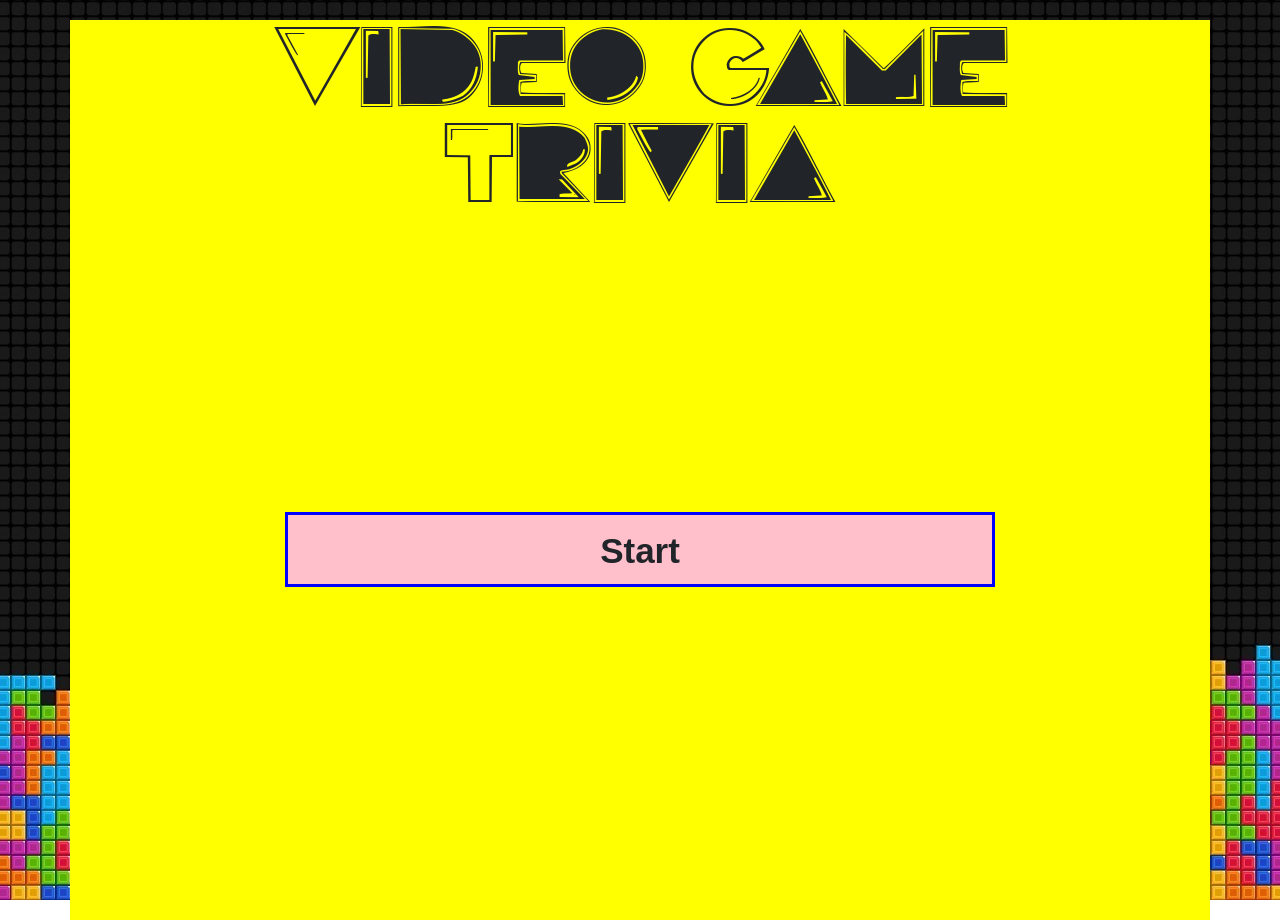
<file: index.html>
<!DOCTYPE html>
<html>
<head>
    <meta charset="utf-8" />
    <title>Trivia Game</title>
    <meta name="viewport" content="width=device-width, initial-scale=1">
    <link rel="stylesheet" href="https://stackpath.bootstrapcdn.com/bootstrap/4.1.1/css/bootstrap.min.css" integrity="sha384-WskhaSGFgHYWDcbwN70/dfYBj47jz9qbsMId/iRN3ewGhXQFZCSftd1LZCfmhktB" crossorigin="anonymous">
    <link rel="stylesheet" type="text/css" media="screen" href="assets/css/style.css" >
    <script src="https://cdnjs.cloudflare.com/ajax/libs/jquery/3.2.1/jquery.min.js"></script>
    <script src="assets/javascript/app.js"></script>
</head>
<body>
    <div class="container">
        <div><h1 id="title">Video Game Trivia</h1></div>
        <div id="content-container">

        </div>
    </div>
    
</body>
</html>
</file>
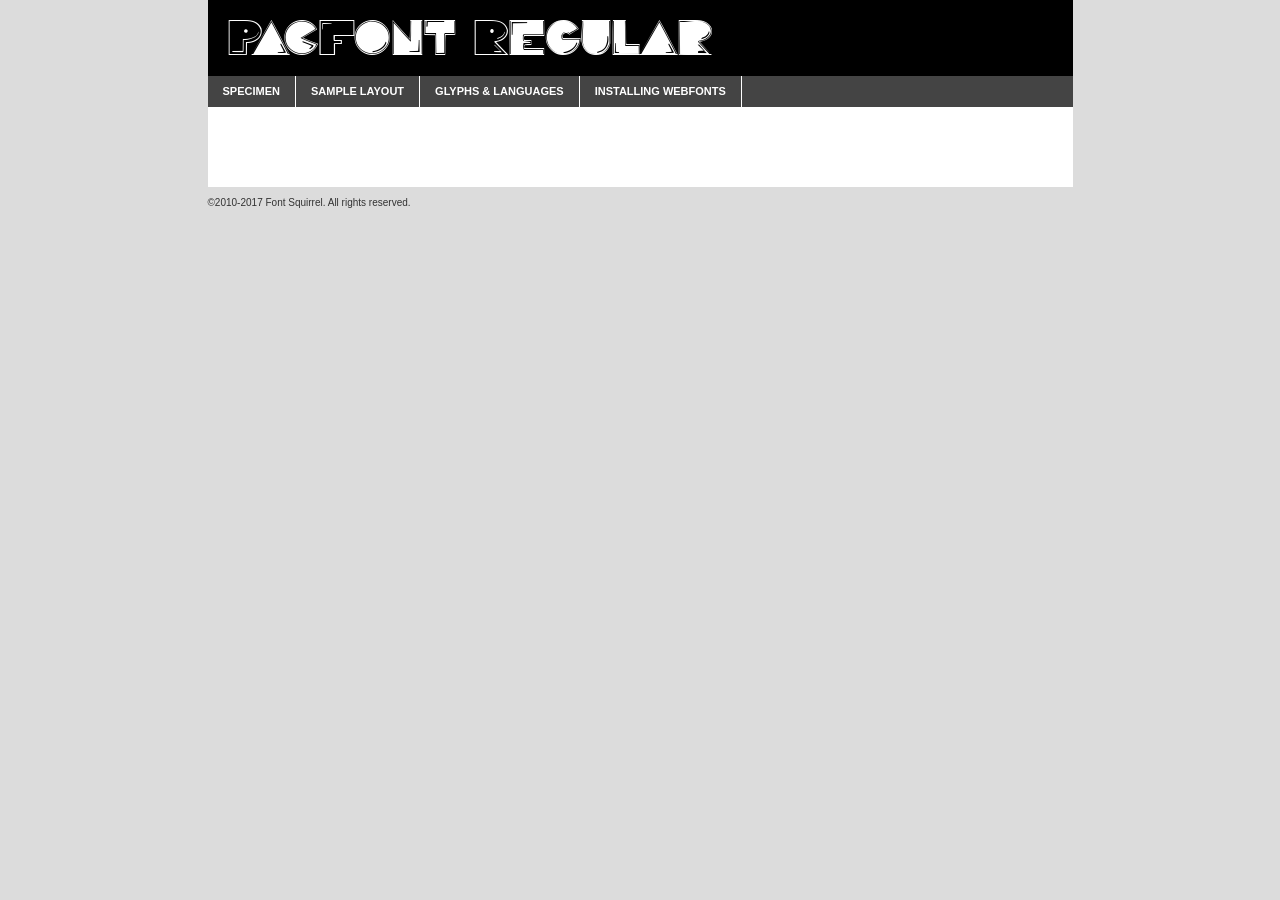
<file: assets/css/fonts/pac-font-demo.html>
<!DOCTYPE html PUBLIC "-//W3C//DTD XHTML 1.0 Transitional//EN"
	"http://www.w3.org/TR/xhtml1/DTD/xhtml1-transitional.dtd">

<html xmlns="http://www.w3.org/1999/xhtml" xml:lang="en" lang="en">
<head>
	<meta http-equiv="Content-Type" content="text/html; charset=utf-8" />
	<script src="http://ajax.googleapis.com/ajax/libs/jquery/1.7.2/jquery.min.js" type="text/javascript" charset="utf-8"></script>
	<script type="text/javascript">
	(function($){$.fn.easyTabs=function(option){var param=jQuery.extend({fadeSpeed:"fast",defaultContent:1,activeClass:'active'},option);$(this).each(function(){var thisId="#"+this.id;if(param.defaultContent==''){param.defaultContent=1;}
	if(typeof param.defaultContent=="number")
	{var defaultTab=$(thisId+" .tabs li:eq("+(param.defaultContent-1)+") a").attr('href').substr(1);}else{var defaultTab=param.defaultContent;}
	$(thisId+" .tabs li a").each(function(){var tabToHide=$(this).attr('href').substr(1);$("#"+tabToHide).addClass('easytabs-tab-content');});hideAll();changeContent(defaultTab);function hideAll(){$(thisId+" .easytabs-tab-content").hide();}
	function changeContent(tabId){hideAll();$(thisId+" .tabs li").removeClass(param.activeClass);$(thisId+" .tabs li a[href=#"+tabId+"]").closest('li').addClass(param.activeClass);if(param.fadeSpeed!="none")
	{$(thisId+" #"+tabId).fadeIn(param.fadeSpeed);}else{$(thisId+" #"+tabId).show();}}
	$(thisId+" .tabs li").click(function(){var tabId=$(this).find('a').attr('href').substr(1);changeContent(tabId);return false;});});}})(jQuery);
	</script>
	<link rel="stylesheet" href="specimen_files/specimen_stylesheet.css" type="text/css" charset="utf-8" />
	<link rel="stylesheet" href="stylesheet.css" type="text/css" charset="utf-8" />

	<style type="text/css">
					body{
				font-family: 'pacfontregular';
							}
		</style>

	<title>PacFont Regular Specimen</title>
	
	
	<script type="text/javascript" charset="utf-8">
		$(document).ready(function() {
			$('#container').easyTabs({defaultContent:1});
		});
	</script>
</head>

<body>
<div id="container">
	<div id="header">
		PacFont Regular	</div>
	<ul class="tabs">
		<li><a href="#specimen">Specimen</a></li>
		<li><a href="#layout">Sample Layout</a></li>
				<li><a href="#glyphs">Glyphs &amp; Languages</a></li>
		<li><a href="#installing">Installing Webfonts</a></li>
		
	</ul>
	
	<div id="main_content">

		
			<div id="specimen">
		
				<div class="section">
					<div class="grid12 firstcol">
						<div class="huge">AaBb</div>
					</div>
				</div>
		
				<div class="section">
					<div class="glyph_range">A&#x200B;B&#x200b;C&#x200b;D&#x200b;E&#x200b;F&#x200b;G&#x200b;H&#x200b;I&#x200b;J&#x200b;K&#x200b;L&#x200b;M&#x200b;N&#x200b;O&#x200b;P&#x200b;Q&#x200b;R&#x200b;S&#x200b;T&#x200b;U&#x200b;V&#x200b;W&#x200b;X&#x200b;Y&#x200b;Z&#x200b;a&#x200b;b&#x200b;c&#x200b;d&#x200b;e&#x200b;f&#x200b;g&#x200b;h&#x200b;i&#x200b;j&#x200b;k&#x200b;l&#x200b;m&#x200b;n&#x200b;o&#x200b;p&#x200b;q&#x200b;r&#x200b;s&#x200b;t&#x200b;u&#x200b;v&#x200b;w&#x200b;x&#x200b;y&#x200b;z&#x200b;1&#x200b;2&#x200b;3&#x200b;4&#x200b;5&#x200b;6&#x200b;7&#x200b;8&#x200b;9&#x200b;0&#x200b;&amp;&#x200b;.&#x200b;,&#x200b;?&#x200b;!&#x200b;&#64;&#x200b;(&#x200b;)&#x200b;#&#x200b;$&#x200b;%&#x200b;*&#x200b;+&#x200b;-&#x200b;=&#x200b;:&#x200b;;</div>
				</div>
				<div class="section">
					<div class="grid12 firstcol">
						<table class="sample_table">
							<tr><td>10</td><td class="size10">abcdefghijklmnopqrstuvwxyzABCDEFGHIJKLMNOPQRSTUVWXYZ0123456789abcdefghijklmnopqrstuvwxyzABCDEFGHIJKLMNOPQRSTUVWXYZ0123456789abcdefghijklmnopqrstuvwxyzABCDEFGHIJKLMNOPQRSTUVWXYZ</td></tr>
							<tr><td>11</td><td class="size11">abcdefghijklmnopqrstuvwxyzABCDEFGHIJKLMNOPQRSTUVWXYZ0123456789abcdefghijklmnopqrstuvwxyzABCDEFGHIJKLMNOPQRSTUVWXYZ0123456789abcdefghijklmnopqrstuvwxyzABCDEFGHIJKLMNOPQRSTUVWXYZ</td></tr>
							<tr><td>12</td><td class="size12">abcdefghijklmnopqrstuvwxyzABCDEFGHIJKLMNOPQRSTUVWXYZ0123456789abcdefghijklmnopqrstuvwxyzABCDEFGHIJKLMNOPQRSTUVWXYZ0123456789abcdefghijklmnopqrstuvwxyzABCDEFGHIJKLMNOPQRSTUVWXYZ</td></tr>
							<tr><td>13</td><td class="size13">abcdefghijklmnopqrstuvwxyzABCDEFGHIJKLMNOPQRSTUVWXYZ0123456789abcdefghijklmnopqrstuvwxyzABCDEFGHIJKLMNOPQRSTUVWXYZ0123456789abcdefghijklmnopqrstuvwxyzABCDEFGHIJKLMNOPQRSTUVWXYZ</td></tr>
							<tr><td>14</td><td class="size14">abcdefghijklmnopqrstuvwxyzABCDEFGHIJKLMNOPQRSTUVWXYZ0123456789abcdefghijklmnopqrstuvwxyzABCDEFGHIJKLMNOPQRSTUVWXYZ0123456789abcdefghijklmnopqrstuvwxyzABCDEFGHIJKLMNOPQRSTUVWXYZ</td></tr>
							<tr><td>16</td><td class="size16">abcdefghijklmnopqrstuvwxyzABCDEFGHIJKLMNOPQRSTUVWXYZ0123456789abcdefghijklmnopqrstuvwxyzABCDEFGHIJKLMNOPQRSTUVWXYZ</td></tr>
							<tr><td>18</td><td class="size18">abcdefghijklmnopqrstuvwxyzABCDEFGHIJKLMNOPQRSTUVWXYZ0123456789abcdefghijklmnopqrstuvwxyzABCDEFGHIJKLMNOPQRSTUVWXYZ</td></tr>
							<tr><td>20</td><td class="size20">abcdefghijklmnopqrstuvwxyzABCDEFGHIJKLMNOPQRSTUVWXYZ0123456789abcdefghijklmnopqrstuvwxyzABCDEFGHIJKLMNOPQRSTUVWXYZ</td></tr>
							<tr><td>24</td><td class="size24">abcdefghijklmnopqrstuvwxyzABCDEFGHIJKLMNOPQRSTUVWXYZ0123456789abcdefghijklmnopqrstuvwxyzABCDEFGHIJKLMNOPQRSTUVWXYZ</td></tr>
							<tr><td>30</td><td class="size30">abcdefghijklmnopqrstuvwxyzABCDEFGHIJKLMNOPQRSTUVWXYZ0123456789abcdefghijklmnopqrstuvwxyzABCDEFGHIJKLMNOPQRSTUVWXYZ</td></tr>
							<tr><td>36</td><td class="size36">abcdefghijklmnopqrstuvwxyzABCDEFGHIJKLMNOPQRSTUVWXYZ0123456789abcdefghijklmnopqrstuvwxyzABCDEFGHIJKLMNOPQRSTUVWXYZ</td></tr>
							<tr><td>48</td><td class="size48">abcdefghijklmnopqrstuvwxyzABCDEFGHIJKLMNOPQRSTUVWXYZ0123456789abcdefghijklmnopqrstuvwxyzABCDEFGHIJKLMNOPQRSTUVWXYZ</td></tr>
							<tr><td>60</td><td class="size60">abcdefghijklmnopqrstuvwxyzABCDEFGHIJKLMNOPQRSTUVWXYZ0123456789abcdefghijklmnopqrstuvwxyzABCDEFGHIJKLMNOPQRSTUVWXYZ</td></tr>
							<tr><td>72</td><td class="size72">abcdefghijklmnopqrstuvwxyzABCDEFGHIJKLMNOPQRSTUVWXYZ0123456789abcdefghijklmnopqrstuvwxyzABCDEFGHIJKLMNOPQRSTUVWXYZ</td></tr>
							<tr><td>90</td><td class="size90">abcdefghijklmnopqrstuvwxyzABCDEFGHIJKLMNOPQRSTUVWXYZ0123456789abcdefghijklmnopqrstuvwxyzABCDEFGHIJKLMNOPQRSTUVWXYZ</td></tr>
						</table>
				
					</div>
			
				</div>
		
		
		
								<div class="section" id="bodycomparison">


										<div id="xheight">
				<div class="fontbody">&#x25FC;&#x25FC;&#x25FC;&#x25FC;&#x25FC;&#x25FC;&#x25FC;&#x25FC;&#x25FC;&#x25FC;&#x25FC;&#x25FC;&#x25FC;&#x25FC;&#x25FC;&#x25FC;&#x25FC;&#x25FC;&#x25FC;&#x25FC;&#x25FC;&#x25FC;&#x25FC;&#x25FC;&#x25FC;&#x25FC;&#x25FC;&#x25FC;&#x25FC;&#x25FC;&#x25FC;&#x25FC;&#x25FC;&#x25FC;&#x25FC;&#x25FC;&#x25FC;&#x25FC;&#x25FC;&#x25FC;&#x25FC;&#x25FC;&#x25FC;&#x25FC;&#x25FC;&#x25FC;&#x25FC;&#x25FC;&#x25FC;&#x25FC;&#x25FC;&#x25FC;&#x25FC;&#x25FC;&#x25FC;&#x25FC;&#x25FC;&#x25FC;&#x25FC;&#x25FC;&#x25FC;&#x25FC;&#x25FC;&#x25FC;&#x25FC;&#x25FC;&#x25FC;&#x25FC;&#x25FC;&#x25FC;&#x25FC;&#x25FC;&#x25FC;&#x25FC;&#x25FC;&#x25FC;&#x25FC;&#x25FC;&#x25FC;&#x25FC;&#x25FC;&#x25FC;&#x25FC;&#x25FC;&#x25FC;&#x25FC;&#x25FC;&#x25FC;&#x25FC;&#x25FC;&#x25FC;&#x25FC;&#x25FC;&#x25FC;&#x25FC;&#x25FC;&#x25FC;&#x25FC;&#x25FC;body</div><div class="arialbody">body</div><div class="verdanabody">body</div><div class="georgiabody">body</div></div>
										<div class="fontbody" style="z-index:1">
											body<span>PacFont Regular</span>
										</div>
										<div class="arialbody" style="z-index:1">
											body<span>Arial</span>
										</div>
										<div class="verdanabody" style="z-index:1">
											body<span>Verdana</span>
										</div>
										<div class="georgiabody" style="z-index:1">
											body<span>Georgia</span>
										</div>



								</div>
		
		
				<div class="section psample psample_row1" id="">
					
					<div class="grid2 firstcol">
						<p class="size10"><span>10.</span>Aenean lacinia bibendum nulla sed consectetur. Fusce dapibus, tellus ac cursus commodo, tortor mauris condimentum nibh, ut fermentum massa justo sit amet risus. Nullam id dolor id nibh ultricies vehicula ut id elit. Cum sociis natoque penatibus et magnis dis parturient montes, nascetur ridiculus mus. Nulla vitae elit libero, a pharetra augue.</p>
			
					</div>
					<div class="grid3">
						<p class="size11"><span>11.</span>Aenean lacinia bibendum nulla sed consectetur. Fusce dapibus, tellus ac cursus commodo, tortor mauris condimentum nibh, ut fermentum massa justo sit amet risus. Nullam id dolor id nibh ultricies vehicula ut id elit. Cum sociis natoque penatibus et magnis dis parturient montes, nascetur ridiculus mus. Nulla vitae elit libero, a pharetra augue.</p>
			
					</div>
					<div class="grid3">
						<p class="size12"><span>12.</span>Aenean lacinia bibendum nulla sed consectetur. Fusce dapibus, tellus ac cursus commodo, tortor mauris condimentum nibh, ut fermentum massa justo sit amet risus. Nullam id dolor id nibh ultricies vehicula ut id elit. Cum sociis natoque penatibus et magnis dis parturient montes, nascetur ridiculus mus. Nulla vitae elit libero, a pharetra augue.</p>
			
					</div>
					<div class="grid4">
						<p class="size13"><span>13.</span>Aenean lacinia bibendum nulla sed consectetur. Fusce dapibus, tellus ac cursus commodo, tortor mauris condimentum nibh, ut fermentum massa justo sit amet risus. Nullam id dolor id nibh ultricies vehicula ut id elit. Cum sociis natoque penatibus et magnis dis parturient montes, nascetur ridiculus mus. Nulla vitae elit libero, a pharetra augue.</p>
			
					</div>
					<div class="white_blend"></div>
					
				</div>
				<div class="section psample psample_row2" id="">
					<div class="grid3 firstcol">
						<p class="size14"><span>14.</span>Aenean lacinia bibendum nulla sed consectetur. Fusce dapibus, tellus ac cursus commodo, tortor mauris condimentum nibh, ut fermentum massa justo sit amet risus. Nullam id dolor id nibh ultricies vehicula ut id elit. Cum sociis natoque penatibus et magnis dis parturient montes, nascetur ridiculus mus. Nulla vitae elit libero, a pharetra augue.</p>
			
					</div>
					<div class="grid4">
						<p class="size16"><span>16.</span>Aenean lacinia bibendum nulla sed consectetur. Fusce dapibus, tellus ac cursus commodo, tortor mauris condimentum nibh, ut fermentum massa justo sit amet risus. Nullam id dolor id nibh ultricies vehicula ut id elit. Cum sociis natoque penatibus et magnis dis parturient montes, nascetur ridiculus mus. Nulla vitae elit libero, a pharetra augue.</p>
			
					</div>
					<div class="grid5">
						<p class="size18"><span>18.</span>Aenean lacinia bibendum nulla sed consectetur. Fusce dapibus, tellus ac cursus commodo, tortor mauris condimentum nibh, ut fermentum massa justo sit amet risus. Nullam id dolor id nibh ultricies vehicula ut id elit. Cum sociis natoque penatibus et magnis dis parturient montes, nascetur ridiculus mus. Nulla vitae elit libero, a pharetra augue.</p>
			
					</div>

					<div class="white_blend"></div>

				</div>
				
				<div class="section psample psample_row3" id="">
					<div class="grid5 firstcol">
						<p class="size20"><span>20.</span>Aenean lacinia bibendum nulla sed consectetur. Fusce dapibus, tellus ac cursus commodo, tortor mauris condimentum nibh, ut fermentum massa justo sit amet risus. Nullam id dolor id nibh ultricies vehicula ut id elit. Cum sociis natoque penatibus et magnis dis parturient montes, nascetur ridiculus mus. Nulla vitae elit libero, a pharetra augue.</p>
					</div>
					<div class="grid7">
						<p class="size24"><span>24.</span>Aenean lacinia bibendum nulla sed consectetur. Fusce dapibus, tellus ac cursus commodo, tortor mauris condimentum nibh, ut fermentum massa justo sit amet risus. Nullam id dolor id nibh ultricies vehicula ut id elit. Cum sociis natoque penatibus et magnis dis parturient montes, nascetur ridiculus mus. Nulla vitae elit libero, a pharetra augue.</p>
					</div>
					
					<div class="white_blend"></div>
					
				</div>
				
				<div class="section psample psample_row4" id="">
					<div class="grid12 firstcol">
						<p class="size30"><span>30.</span>Aenean lacinia bibendum nulla sed consectetur. Fusce dapibus, tellus ac cursus commodo, tortor mauris condimentum nibh, ut fermentum massa justo sit amet risus. Nullam id dolor id nibh ultricies vehicula ut id elit. Cum sociis natoque penatibus et magnis dis parturient montes, nascetur ridiculus mus. Nulla vitae elit libero, a pharetra augue.</p>
					</div>
					<div class="white_blend"></div>
					
				</div>
				
				
				
				<div class="section psample psample_row1 fullreverse">
					<div class="grid2 firstcol">
						<p class="size10"><span>10.</span>Aenean lacinia bibendum nulla sed consectetur. Fusce dapibus, tellus ac cursus commodo, tortor mauris condimentum nibh, ut fermentum massa justo sit amet risus. Nullam id dolor id nibh ultricies vehicula ut id elit. Cum sociis natoque penatibus et magnis dis parturient montes, nascetur ridiculus mus. Nulla vitae elit libero, a pharetra augue.</p>
			
					</div>
					<div class="grid3">
						<p class="size11"><span>11.</span>Aenean lacinia bibendum nulla sed consectetur. Fusce dapibus, tellus ac cursus commodo, tortor mauris condimentum nibh, ut fermentum massa justo sit amet risus. Nullam id dolor id nibh ultricies vehicula ut id elit. Cum sociis natoque penatibus et magnis dis parturient montes, nascetur ridiculus mus. Nulla vitae elit libero, a pharetra augue.</p>
			
					</div>
					<div class="grid3">
						<p class="size12"><span>12.</span>Aenean lacinia bibendum nulla sed consectetur. Fusce dapibus, tellus ac cursus commodo, tortor mauris condimentum nibh, ut fermentum massa justo sit amet risus. Nullam id dolor id nibh ultricies vehicula ut id elit. Cum sociis natoque penatibus et magnis dis parturient montes, nascetur ridiculus mus. Nulla vitae elit libero, a pharetra augue.</p>
			
					</div>
					<div class="grid4">
						<p class="size13"><span>13.</span>Aenean lacinia bibendum nulla sed consectetur. Fusce dapibus, tellus ac cursus commodo, tortor mauris condimentum nibh, ut fermentum massa justo sit amet risus. Nullam id dolor id nibh ultricies vehicula ut id elit. Cum sociis natoque penatibus et magnis dis parturient montes, nascetur ridiculus mus. Nulla vitae elit libero, a pharetra augue.</p>
			
					</div>
					<div class="black_blend"></div>
					
				</div>
				
				<div class="section psample psample_row2 fullreverse">
					<div class="grid3 firstcol">
						<p class="size14"><span>14.</span>Aenean lacinia bibendum nulla sed consectetur. Fusce dapibus, tellus ac cursus commodo, tortor mauris condimentum nibh, ut fermentum massa justo sit amet risus. Nullam id dolor id nibh ultricies vehicula ut id elit. Cum sociis natoque penatibus et magnis dis parturient montes, nascetur ridiculus mus. Nulla vitae elit libero, a pharetra augue.</p>
			
					</div>
					<div class="grid4">
						<p class="size16"><span>16.</span>Aenean lacinia bibendum nulla sed consectetur. Fusce dapibus, tellus ac cursus commodo, tortor mauris condimentum nibh, ut fermentum massa justo sit amet risus. Nullam id dolor id nibh ultricies vehicula ut id elit. Cum sociis natoque penatibus et magnis dis parturient montes, nascetur ridiculus mus. Nulla vitae elit libero, a pharetra augue.</p>
			
					</div>
					<div class="grid5">
						<p class="size18"><span>18.</span>Aenean lacinia bibendum nulla sed consectetur. Fusce dapibus, tellus ac cursus commodo, tortor mauris condimentum nibh, ut fermentum massa justo sit amet risus. Nullam id dolor id nibh ultricies vehicula ut id elit. Cum sociis natoque penatibus et magnis dis parturient montes, nascetur ridiculus mus. Nulla vitae elit libero, a pharetra augue.</p>
			
					</div>
					<div class="black_blend"></div>

				</div>
				
				<div class="section psample fullreverse psample_row3" id="">
					<div class="grid5 firstcol">
						<p class="size20"><span>20.</span>Aenean lacinia bibendum nulla sed consectetur. Fusce dapibus, tellus ac cursus commodo, tortor mauris condimentum nibh, ut fermentum massa justo sit amet risus. Nullam id dolor id nibh ultricies vehicula ut id elit. Cum sociis natoque penatibus et magnis dis parturient montes, nascetur ridiculus mus. Nulla vitae elit libero, a pharetra augue.</p>
					</div>
					<div class="grid7">
						<p class="size24"><span>24.</span>Aenean lacinia bibendum nulla sed consectetur. Fusce dapibus, tellus ac cursus commodo, tortor mauris condimentum nibh, ut fermentum massa justo sit amet risus. Nullam id dolor id nibh ultricies vehicula ut id elit. Cum sociis natoque penatibus et magnis dis parturient montes, nascetur ridiculus mus. Nulla vitae elit libero, a pharetra augue.</p>
					</div>
					
					<div class="black_blend"></div>
					
				</div>
				
				<div class="section psample fullreverse psample_row4" id="" style="border-bottom: 20px #000 solid;">
					<div class="grid12 firstcol">
						<p class="size30"><span>30.</span>Aenean lacinia bibendum nulla sed consectetur. Fusce dapibus, tellus ac cursus commodo, tortor mauris condimentum nibh, ut fermentum massa justo sit amet risus. Nullam id dolor id nibh ultricies vehicula ut id elit. Cum sociis natoque penatibus et magnis dis parturient montes, nascetur ridiculus mus. Nulla vitae elit libero, a pharetra augue.</p>
					</div>
					<div class="black_blend"></div>
					
				</div>
				
				
				
				
			</div>
			
			<div id="layout">
				
				<div class="section">
					
					<div class="grid12 firstcol">
						<h1>Lorem Ipsum Dolor</h1>
						<h2>Etiam porta sem malesuada magna mollis euismod</h2>
						
						<p class="byline">By <a href="#link">Aenean Lacinia</a></p>
					</div>
				</div>
				<div class="section">
					<div class="grid8 firstcol">
						<p class="large">Donec sed odio dui. Morbi leo risus, porta ac consectetur ac, vestibulum at eros. Fusce dapibus, tellus ac cursus commodo, tortor mauris condimentum nibh, ut fermentum massa justo sit amet risus. </p>

						
						<h3>Pellentesque ornare sem</h3>

						<p>Maecenas sed diam eget risus varius blandit sit amet non magna. Maecenas faucibus mollis interdum. Donec ullamcorper nulla non metus auctor fringilla. Nullam id dolor id nibh ultricies vehicula ut id elit. Nullam id dolor id nibh ultricies vehicula ut id elit. </p>

						<p>Aenean eu leo quam. Pellentesque ornare sem lacinia quam venenatis vestibulum. Lorem ipsum dolor sit amet, consectetur adipiscing elit. Cum sociis natoque penatibus et magnis dis parturient montes, nascetur ridiculus mus. </p>

						<p>Nulla vitae elit libero, a pharetra augue. Praesent commodo cursus magna, vel scelerisque nisl consectetur et. Aenean lacinia bibendum nulla sed consectetur. </p>

						<p>Nullam quis risus eget urna mollis ornare vel eu leo. Nullam quis risus eget urna mollis ornare vel eu leo. Maecenas sed diam eget risus varius blandit sit amet non magna. Donec ullamcorper nulla non metus auctor fringilla. </p>

						<h3>Cras mattis consectetur</h3>

						<p>Aenean eu leo quam. Pellentesque ornare sem lacinia quam venenatis vestibulum. Aenean lacinia bibendum nulla sed consectetur. Integer posuere erat a ante venenatis dapibus posuere velit aliquet. Cras mattis consectetur purus sit amet fermentum. </p>

						<p>Nullam id dolor id nibh ultricies vehicula ut id elit. Nullam quis risus eget urna mollis ornare vel eu leo. Cras mattis consectetur purus sit amet fermentum.</p>
					</div>
					
					<div class="grid4 sidebar">
						
						<div class="box reverse">
							<p class="last">Nullam quis risus eget urna mollis ornare vel eu leo. Donec ullamcorper nulla non metus auctor fringilla. Cras mattis consectetur purus sit amet fermentum. Sed posuere consectetur est at lobortis. Lorem ipsum dolor sit amet, consectetur adipiscing elit. </p>
						</div>
						
						<p class="caption">Maecenas sed diam eget risus varius.</p>

						<p>Vestibulum id ligula porta felis euismod semper. Integer posuere erat a ante venenatis dapibus posuere velit aliquet. Vestibulum id ligula porta felis euismod semper. Sed posuere consectetur est at lobortis. Maecenas sed diam eget risus varius blandit sit amet non magna. Fusce dapibus, tellus ac cursus commodo, tortor mauris condimentum nibh, ut fermentum massa justo sit amet risus. </p>

					

						<p>Duis mollis, est non commodo luctus, nisi erat porttitor ligula, eget lacinia odio sem nec elit. Aenean lacinia bibendum nulla sed consectetur. Vivamus sagittis lacus vel augue laoreet rutrum faucibus dolor auctor. Aenean lacinia bibendum nulla sed consectetur. Nullam quis risus eget urna mollis ornare vel eu leo. </p>

						<p>Praesent commodo cursus magna, vel scelerisque nisl consectetur et. Donec ullamcorper nulla non metus auctor fringilla. Maecenas faucibus mollis interdum. Fusce dapibus, tellus ac cursus commodo, tortor mauris condimentum nibh, ut fermentum massa justo sit amet risus. </p>

					</div>
				</div>
				
			</div>


			



		<div id="glyphs">
			<div class="section">
				<div class="grid12 firstcol">
			
				<h1>Language Support</h1>
				<p>The subset of PacFont Regular in this kit supports the following languages:<br />
			
					English, Arrernte, Bislama, Cebuano, Fijian, Gilbertese, Hmong, Ibanag, Iloko_ilokano, Interglossa_glosa, Interlingua, Lojban, Norfolk_pitcairnese, Oromo, Rotokas, Seychelles_creole, Shona, Somali, Southern_ndebele, Swahili, Swati_swazi, Tok_pisin, Warlpiri, Xhosa, Zulu, Latinbasic, Demo				</p>
				<h1>Glyph Chart</h1>
				<p>The subset of PacFont Regular in this kit includes all the glyphs listed below. Unicode entities are included above each glyph to help you insert individual characters into your layout.</p>
				<div id="glyph_chart">
			
																				 <div><p>&amp;#13;</p>&#13;</div>
																				 <div><p>&amp;#32;</p>&#32;</div>
																				 <div><p>&amp;#33;</p>&#33;</div>
																				 <div><p>&amp;#34;</p>&#34;</div>
																				 <div><p>&amp;#36;</p>&#36;</div>
																				 <div><p>&amp;#38;</p>&#38;</div>
																				 <div><p>&amp;#39;</p>&#39;</div>
																				 <div><p>&amp;#40;</p>&#40;</div>
																				 <div><p>&amp;#41;</p>&#41;</div>
																				 <div><p>&amp;#42;</p>&#42;</div>
																				 <div><p>&amp;#44;</p>&#44;</div>
																				 <div><p>&amp;#45;</p>&#45;</div>
																				 <div><p>&amp;#46;</p>&#46;</div>
																				 <div><p>&amp;#48;</p>&#48;</div>
																				 <div><p>&amp;#49;</p>&#49;</div>
																				 <div><p>&amp;#50;</p>&#50;</div>
																				 <div><p>&amp;#51;</p>&#51;</div>
																				 <div><p>&amp;#52;</p>&#52;</div>
																				 <div><p>&amp;#53;</p>&#53;</div>
																				 <div><p>&amp;#54;</p>&#54;</div>
																				 <div><p>&amp;#55;</p>&#55;</div>
																				 <div><p>&amp;#56;</p>&#56;</div>
																				 <div><p>&amp;#57;</p>&#57;</div>
																				 <div><p>&amp;#58;</p>&#58;</div>
																				 <div><p>&amp;#59;</p>&#59;</div>
																				 <div><p>&amp;#63;</p>&#63;</div>
																				 <div><p>&amp;#65;</p>&#65;</div>
																				 <div><p>&amp;#66;</p>&#66;</div>
																				 <div><p>&amp;#67;</p>&#67;</div>
																				 <div><p>&amp;#68;</p>&#68;</div>
																				 <div><p>&amp;#69;</p>&#69;</div>
																				 <div><p>&amp;#70;</p>&#70;</div>
																				 <div><p>&amp;#71;</p>&#71;</div>
																				 <div><p>&amp;#72;</p>&#72;</div>
																				 <div><p>&amp;#73;</p>&#73;</div>
																				 <div><p>&amp;#74;</p>&#74;</div>
																				 <div><p>&amp;#75;</p>&#75;</div>
																				 <div><p>&amp;#76;</p>&#76;</div>
																				 <div><p>&amp;#77;</p>&#77;</div>
																				 <div><p>&amp;#78;</p>&#78;</div>
																				 <div><p>&amp;#79;</p>&#79;</div>
																				 <div><p>&amp;#80;</p>&#80;</div>
																				 <div><p>&amp;#81;</p>&#81;</div>
																				 <div><p>&amp;#82;</p>&#82;</div>
																				 <div><p>&amp;#83;</p>&#83;</div>
																				 <div><p>&amp;#84;</p>&#84;</div>
																				 <div><p>&amp;#85;</p>&#85;</div>
																				 <div><p>&amp;#86;</p>&#86;</div>
																				 <div><p>&amp;#87;</p>&#87;</div>
																				 <div><p>&amp;#88;</p>&#88;</div>
																				 <div><p>&amp;#89;</p>&#89;</div>
																				 <div><p>&amp;#90;</p>&#90;</div>
																				 <div><p>&amp;#91;</p>&#91;</div>
																				 <div><p>&amp;#92;</p>&#92;</div>
																				 <div><p>&amp;#93;</p>&#93;</div>
																				 <div><p>&amp;#94;</p>&#94;</div>
																				 <div><p>&amp;#95;</p>&#95;</div>
																				 <div><p>&amp;#96;</p>&#96;</div>
																				 <div><p>&amp;#97;</p>&#97;</div>
																				 <div><p>&amp;#98;</p>&#98;</div>
																				 <div><p>&amp;#99;</p>&#99;</div>
																				 <div><p>&amp;#100;</p>&#100;</div>
																				 <div><p>&amp;#101;</p>&#101;</div>
																				 <div><p>&amp;#102;</p>&#102;</div>
																				 <div><p>&amp;#103;</p>&#103;</div>
																				 <div><p>&amp;#104;</p>&#104;</div>
																				 <div><p>&amp;#105;</p>&#105;</div>
																				 <div><p>&amp;#106;</p>&#106;</div>
																				 <div><p>&amp;#107;</p>&#107;</div>
																				 <div><p>&amp;#108;</p>&#108;</div>
																				 <div><p>&amp;#109;</p>&#109;</div>
																				 <div><p>&amp;#110;</p>&#110;</div>
																				 <div><p>&amp;#111;</p>&#111;</div>
																				 <div><p>&amp;#112;</p>&#112;</div>
																				 <div><p>&amp;#113;</p>&#113;</div>
																				 <div><p>&amp;#114;</p>&#114;</div>
																				 <div><p>&amp;#115;</p>&#115;</div>
																				 <div><p>&amp;#116;</p>&#116;</div>
																				 <div><p>&amp;#117;</p>&#117;</div>
																				 <div><p>&amp;#118;</p>&#118;</div>
																				 <div><p>&amp;#119;</p>&#119;</div>
																				 <div><p>&amp;#120;</p>&#120;</div>
																				 <div><p>&amp;#121;</p>&#121;</div>
																				 <div><p>&amp;#122;</p>&#122;</div>
																				 <div><p>&amp;#123;</p>&#123;</div>
																				 <div><p>&amp;#160;</p>&#160;</div>
																				 <div><p>&amp;#173;</p>&#173;</div>
																				 <div><p>&amp;#8192;</p>&#8192;</div>
																				 <div><p>&amp;#8193;</p>&#8193;</div>
																				 <div><p>&amp;#8194;</p>&#8194;</div>
																				 <div><p>&amp;#8195;</p>&#8195;</div>
																				 <div><p>&amp;#8196;</p>&#8196;</div>
																				 <div><p>&amp;#8197;</p>&#8197;</div>
																				 <div><p>&amp;#8198;</p>&#8198;</div>
																				 <div><p>&amp;#8199;</p>&#8199;</div>
																				 <div><p>&amp;#8200;</p>&#8200;</div>
																				 <div><p>&amp;#8201;</p>&#8201;</div>
																				 <div><p>&amp;#8202;</p>&#8202;</div>
																				 <div><p>&amp;#8208;</p>&#8208;</div>
																				 <div><p>&amp;#8209;</p>&#8209;</div>
																				 <div><p>&amp;#8210;</p>&#8210;</div>
																				 <div><p>&amp;#8211;</p>&#8211;</div>
																				 <div><p>&amp;#8212;</p>&#8212;</div>
																				 <div><p>&amp;#8239;</p>&#8239;</div>
																				 <div><p>&amp;#8287;</p>&#8287;</div>
																				 <div><p>&amp;#9724;</p>&#9724;</div>
																																						</div>	
				</div>
		
		
			</div>
		</div>
		
		
		<div id="specs">
			
		</div>
	
		<div id="installing">
			<div class="section">
				<div class="grid7 firstcol">
					<h1>Installing Webfonts</h1>
					
					<p>Webfonts are supported by all major browser platforms but not all in the same way. There are currently four different font formats that must be included in order to target all browsers. This includes TTF, WOFF, EOT and SVG.</p>
					
					<h2>1. Upload your webfonts</h2>
					<p>You must upload your webfont kit to your website. They should be in or near the same directory as your CSS files.</p>
					
					<h2>2. Include the webfont stylesheet</h2>
					<p>A special CSS @font-face declaration helps the various browsers select the appropriate font it needs without causing you a bunch of headaches. Learn more about this syntax by reading the <a href="https://www.fontspring.com/blog/further-hardening-of-the-bulletproof-syntax">Fontspring blog post</a> about it. The code for it is as follows:</p>


<code>
@font-face{ 
	font-family: 'MyWebFont';
	src: url('WebFont.eot');
	src: url('WebFont.eot?#iefix') format('embedded-opentype'),
	     url('WebFont.woff') format('woff'),
	     url('WebFont.ttf') format('truetype'),
	     url('WebFont.svg#webfont') format('svg');
}
</code>

	<p>We've already gone ahead and generated the code for you. All you have to do is link to the stylesheet in your HTML, like this:</p>
	<code>&lt;link rel=&quot;stylesheet&quot; href=&quot;stylesheet.css&quot; type=&quot;text/css&quot; charset=&quot;utf-8&quot; /&gt;</code>

					<h2>3. Modify your own stylesheet</h2>
					<p>To take advantage of your new fonts, you must tell your stylesheet to use them. Look at the original @font-face declaration above and find the property called "font-family." The name linked there will be what you use to reference the font. Prepend that webfont name to the font stack in the "font-family" property, inside the selector you want to change. For example:</p>
<code>p { font-family: 'WebFont', Arial, sans-serif; }</code>

<h2>4. Test</h2>
<p>Getting webfonts to work cross-browser <em>can</em> be tricky. Use the information in the sidebar to help you if you find that fonts aren't loading in a particular browser.</p>
				</div>
				
				<div class="grid5 sidebar">
					<div class="box">
						<h2>Troubleshooting<br />Font-Face Problems</h2>
						<p>Having trouble getting your webfonts to load in your new website? Here are some tips to sort out what might be the problem.</p>

						<h3>Fonts not showing in any browser</h3>

						<p>This sounds like you need to work on the plumbing. You either did not upload the fonts to the correct directory, or you did not link the fonts properly in the CSS. If you've confirmed that all this is correct and you still have a problem, take a look at your .htaccess file and see if requests are getting intercepted.</p>

						<h3>Fonts not loading in iPhone or iPad</h3>

						<p>The most common problem here is that you are serving the fonts from an IIS server. IIS refuses to serve files that have unknown MIME types. If that is the case, you must set the MIME type for SVG to "image/svg+xml" in the server settings. Follow these instructions from Microsoft if you need help.</p>

						<h3>Fonts not loading in Firefox</h3>

						<p>The primary reason for this failure? You are still using a version Firefox older than 3.5. So upgrade already! If that isn't it, then you are very likely serving fonts from a different domain. Firefox requires that all font assets be served from the same domain. Lastly it is possible that you need to add WOFF to your list of MIME types (if you are serving via IIS.)</p>

						<h3>Fonts not loading in IE</h3>

						<p>Are you looking at Internet Explorer on an actual Windows machine or are you cheating by using a service like Adobe BrowserLab? Many of these screenshot services do not render @font-face for IE. Best to test it on a real machine.</p>

						<h3>Fonts not loading in IE9</h3>

						<p>IE9, like Firefox, requires that fonts be served from the same domain as the website. Make sure that is the case.</p>
					</div>
				</div>
			</div>
			
		</div>
	
	</div>
	<div id="footer">
		<p>&copy;2010-2017 Font Squirrel. All rights reserved.</p>
	</div>
</div>
</body>
</html>
</file>
<file: assets/css/style.css>
@font-face {
    font-family: 'pacfontregular';
    src: url('fonts/pac-font-webfont.woff2') format('woff2'),
         url('fonts/pac-font-webfont.woff') format('woff');
    font-weight: normal;
    font-style: normal;
}

body{
    background: url("../images/background.jpg");
    background-position: center;
    background-repeat: no-repeat;
    background-size: cover;
    background-attachment: fixed;
}

.container{
    background: yellow;
    text-align: center;
    margin-top: 20px;
    height:900px;
    font-size: 30px;
}

#title{
    font-family: "pacfontregular", Arial, sans-serif;
    font-size: 80px;
}

#content-container{
    margin-top: 100px;
}

#start-button{
    font-size: 35px;
    font-weight: bold;
    margin-top: 300px;
    margin-left: 200px;
    margin-right: 200px;
    padding: 10px;
    background: pink;
    height: 75px;
    border: solid blue;
    cursor: pointer;
}

.answer{
    font-size: 35px;
    font-weight: bold;
    margin-left: 350px;
    margin-right: 350px;
    padding: 10px;  
    height: 75px;
    cursor: pointer;
}

.answer:hover{
    background: pink;
    border: solid blue;
}

#start-over{
    font-size: 35px;
    font-weight: bold;
    margin-left: 350px;
    margin-right: 350px;
    padding: 10px;  
    height: 75px;
    cursor: pointer;
}

#start-over:hover{
    background: pink;
    border: solid blue;
} 

@media screen and (max-width: 980px){
    
    .answer, #start-over{
        margin-left: 200px;
        margin-right: 200px;
    }
}

@media screen and (max-width: 640px){
    
    .answer, #start-over{
        margin-left: 100px;
        margin-right: 100px;
    }
}
</file>
<file: assets/css/fonts/specimen_files/specimen_stylesheet.css>
@import url('grid_12-825-55-15.css');

/*  
	CSS Reset by Eric Meyer - Released under Public Domain
    http://meyerweb.com/eric/tools/css/reset/
*/
html, body, div, span, applet, object, iframe,
h1, h2, h3, h4, h5, h6, p, blockquote, pre,
a, abbr, acronym, address, big, cite, code,
del, dfn, em, font, img, ins, kbd, q, s, samp,
small, strike, strong, sub, sup, tt, var,
b, u, i, center, dl, dt, dd, ol, ul, li,
fieldset, form, label, legend, table, 
caption, tbody, tfoot, thead, tr, th, td 
                  {margin: 0;padding: 0;border: 0;outline: 0;
                  font-size: 100%;vertical-align: baseline;
                  background: transparent;}
body              {line-height: 1;}
ol, ul            {list-style: none;}
blockquote, q     {quotes: none;}
blockquote:before, blockquote:after,
q:before, q:after {content: '';	content: none;}
:focus            {outline: 0;}
ins               {text-decoration: none;}
del               {text-decoration: line-through;}
table             {border-collapse: collapse;border-spacing: 0;}




body {
	color: #000;
	background-color: #dcdcdc;
}

a {
	text-decoration: none;
	color: #1883ba;
}

h1{
	font-size: 32px;
	font-weight: normal;
	font-style: normal;
	margin-bottom: 18px;
}

h2{
	font-size: 18px;
}

#container {
	width: 865px;
	margin: 0px auto;
}


#header {
	padding: 20px;
	font-size: 36px;
	background-color: #000;
	color: #fff;
}

#header span {
	color: #666;
}
#main_content {
	background-color: #fff;
	padding: 60px 20px 20px;
}


#footer p {
	margin: 0;
	padding-top: 10px;
	padding-bottom: 50px;
	color: #333;
	font: 10px Arial, sans-serif;
}

.tabs {
	width: 100%;
	height: 31px;
	background-color: #444;
}
.tabs li {
	float:  left;
	margin: 0;
	overflow: hidden;
	background-color: #444;
}
.tabs li a {
	display: block;
	color: #fff;
	text-decoration: none;
	font: bold 11px/11px 'Arial';
	text-transform: uppercase;
	padding: 10px 15px;
	border-right: 1px solid #fff;
}

.tabs li a:hover {
		background-color: #00b3ff;

}

.tabs li.active a {
	color:  #000;
	background-color: #fff;
}



div.huge {
	
	font-size: 300px;
	line-height: 1em;
	padding: 0;
	letter-spacing: -.02em;
	overflow: hidden;
}
div.glyph_range {
	font-size: 72px;
	line-height: 1.1em;
}

.size10{ font-size: 10px; }
.size11{ font-size: 11px; }
.size12{ font-size: 12px; }
.size13{ font-size: 13px; }
.size14{ font-size: 14px; }
.size16{ font-size: 16px; }
.size18{ font-size: 18px; }
.size20{ font-size: 20px; }
.size24{ font-size: 24px; }
.size30{ font-size: 30px; }
.size36{ font-size: 36px; }
.size48{ font-size: 48px; }
.size60{ font-size: 60px; }
.size72{ font-size: 72px; }
.size90{ font-size: 90px; }


.psample_row1 {	height: 120px;}
.psample_row1 {	height: 120px;}
.psample_row2 {	height: 160px;}
.psample_row3 {	height: 160px;}
.psample_row4 {	height: 160px;}

.psample {
	overflow: hidden;
	position: relative;
}
.psample p {
	line-height: 1.3em;
	display: block;
	overflow: hidden;
	margin: 0;
}

.psample span {
	margin-right: .5em;
}

.white_blend {
	width: 100%;
	height: 61px;
	background-image: url([data-uri]);
	position: absolute;
	bottom: 0;
}
.black_blend {
	width: 100%;
	height: 61px;
	background-image: url([data-uri]);
	position: absolute;
	bottom: 0;
}
.fullreverse {
	background:  #000 !important;
	color:  #fff !important;
	margin-left: -20px;
	padding-left: 20px;
	margin-right: -20px;
	padding-right: 20px;
	padding: 20px;
	margin-bottom:0;
}


.sample_table td {
	padding-top: 3px;
	padding-bottom:5px;
	padding-left: 5px;
	vertical-align: middle;
	line-height: 1.2em;
}

.sample_table td:first-child {
	background-color: #eee;
	text-align: right;
	padding-right: 5px;
	padding-left: 0;
	padding: 5px;
	font: 11px/12px "Courier New", Courier, mono;
}

code {
	white-space: pre;
	background-color: #eee;
	display: block;
	padding: 10px;
	margin-bottom: 18px;
	overflow: auto;
}


.bottom,.last 	{margin-bottom:0 !important; padding-bottom:0 !important;}

.box  { 
  padding: 18px; 
  margin-bottom: 18px; 
  background: #eee; 
}

.reverse,.reversed { background:  #000 !important;color:  #fff !important; border: none !important;}

#bodycomparison {
	position: relative;
	overflow: hidden;
	font-size: 72px;
	height: 90px;
	white-space: nowrap;
}

#bodycomparison div{
	font-size: 72px;
	line-height: 90px;
	display: inline;
	margin: 0 15px 0 0;
	padding: 0;
}

#bodycomparison div span{
	font: 10px Arial;
	position: absolute;
	left: 0;
}
#xheight {
	float: none;
	position: absolute;
	color: #d9f3ff;
	font-size: 72px;
	line-height: 90px;
}

.fontbody {
 position: relative;
}
.arialbody{
	font-family: Arial;
	position: relative;
}
.verdanabody{
	font-family: Verdana;
	position: relative;
}
.georgiabody{
	font-family: Georgia;
	position: relative;
}

/* @group Layout page
 */

#layout h1 {
	font-size: 36px;
	line-height: 42px;
	font-weight: normal;
	font-style: normal;
}

#layout h2 {
	font-size: 24px;
	line-height: 23px;
	font-weight: normal;
	font-style: normal;
}

#layout h3 {
	font-size: 22px;
	line-height: 1.4em;
	margin-top: 1em;
	font-weight: normal;
	font-style: normal;
}


#layout p.byline {
	font-size: 12px;
	margin-top: 18px;
	line-height: 12px;
	margin-bottom: 0;
}
#layout p {
	font-size: 14px;
	line-height: 21px;
	margin-bottom: .5em;
}

#layout p.large{
	font-size: 18px;
	line-height: 26px;
}

#layout .sidebar p{
	font-size: 12px;
	line-height: 1.4em;
}

#layout p.caption {
	font-size: 10px;
	margin-top: -16px;
	margin-bottom: 18px;
}

/* @end */

/* @group Glyphs */

#glyph_chart div{
	background-color: #d9f3ff;
	color: black;
	float: left;
	font-size: 36px;
	height: 1.2em;
	line-height: 1.2em;
	margin-bottom: 1px;
	margin-right: 1px;
	text-align: center;
	width: 1.2em;
	position: relative;
	padding: .6em .2em .2em;
}

#glyph_chart div p {
	position: absolute;
	left: 0;
	top: 0;
	display: block;
	text-align: center;
	font: bold 9px Arial, sans-serif;
	background-color: #3a768f;
	width: 100%;
	color: #fff;
	padding: 2px 0;
}


#glyphs h1 {
	font-family: Arial, sans-serif;
}
/* @end */

/* @group Installing */

#installing {
	font: 13px Arial, sans-serif;
}

#installing p,
#glyphs p{
	line-height: 1.2em;
	margin-bottom: 18px;
	font: 13px Arial, sans-serif;
}



#installing h3{
	font-size: 15px;
	margin-top: 18px;
}

/* @end */

#rendering h1 {
	font-family: Arial, sans-serif;
}
.render_table td {
	font: 11px "Courier New", Courier, mono;
	vertical-align: middle;
}
</file>
<file: assets/css/fonts/stylesheet.css>
/*! Generated by Font Squirrel (https://www.fontsquirrel.com) on June 21, 2018 */



@font-face {
    font-family: 'pacfontregular';
    src: url('pac-font-webfont.woff2') format('woff2'),
         url('pac-font-webfont.woff') format('woff');
    font-weight: normal;
    font-style: normal;

}
</file>
